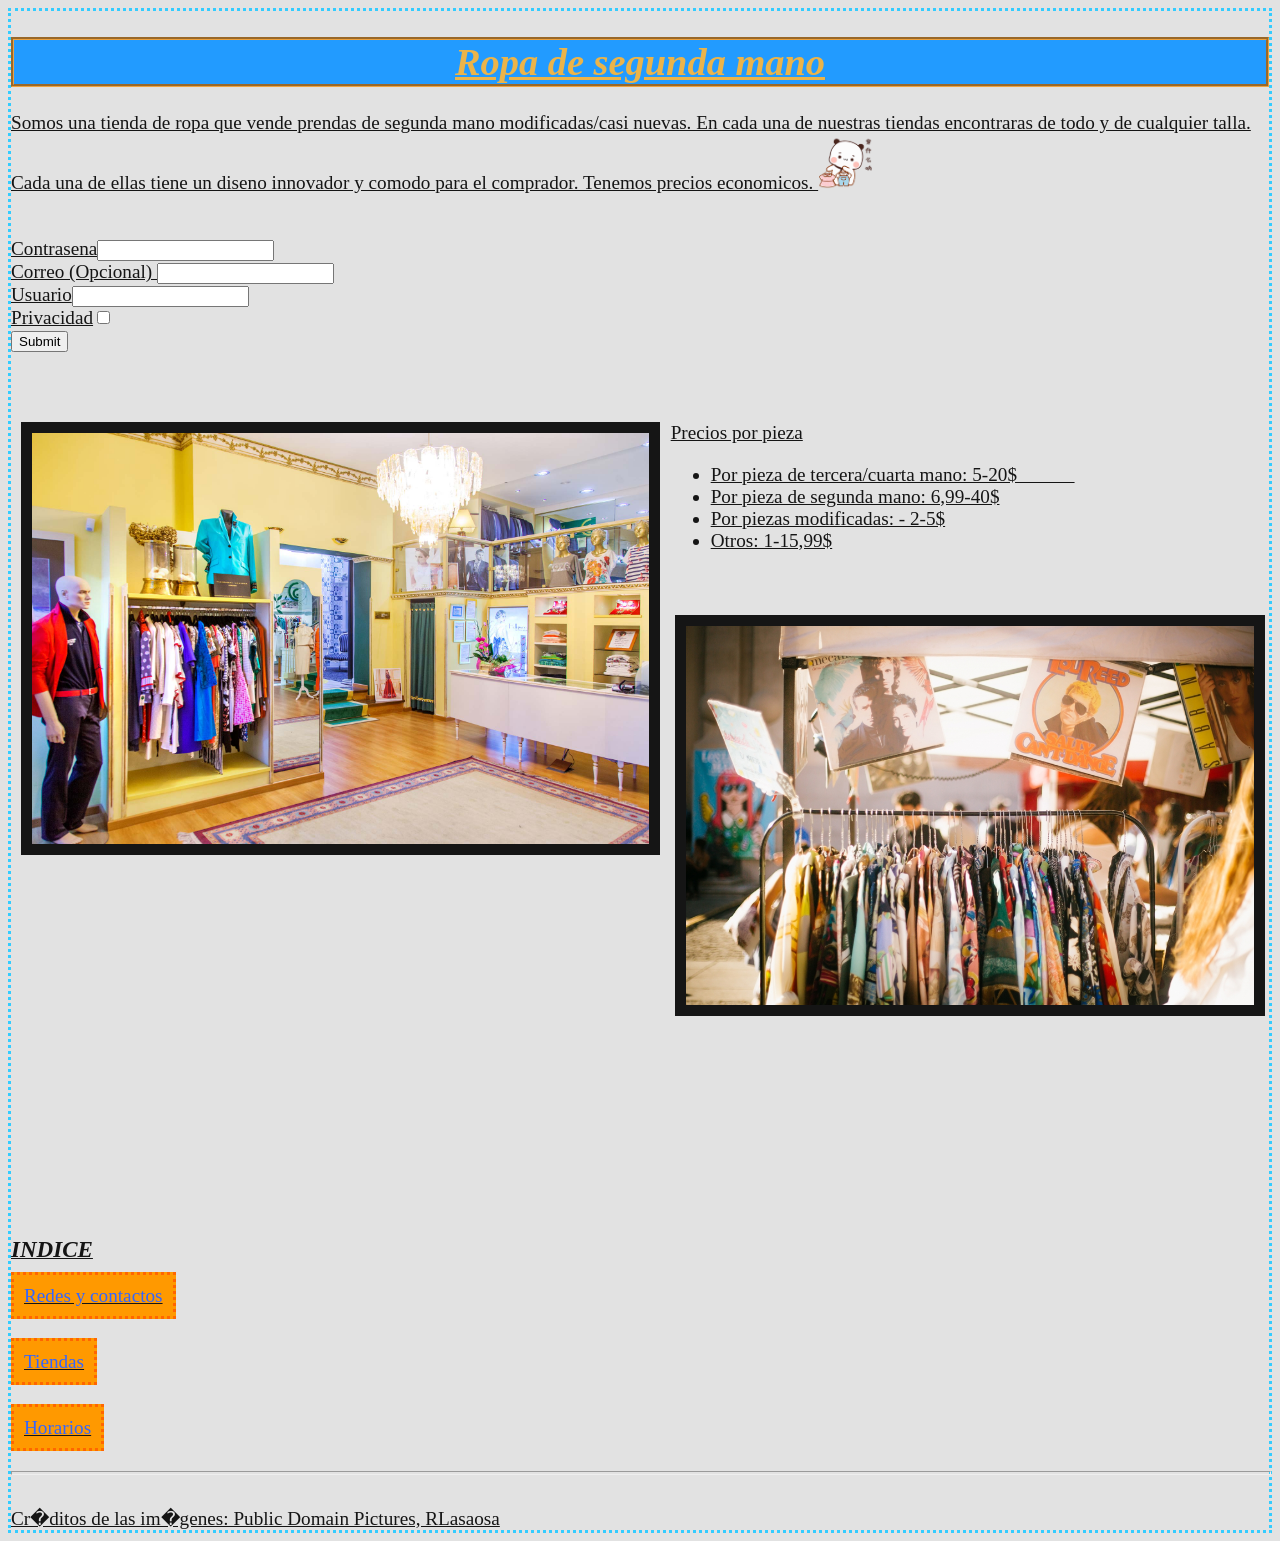
<file: paginas/index.html>
<!DOCTYPE html PUBLIC "-//W3C//DTD HTML 4.01//EN" "http://www.w3.org/TR/html4/strict.dtd">
<html><head>



  
  <meta content="text/html; charset=UTF-8" http-equiv="content-type"><title>indice.html</title>
  

  
  
  <style type="text/css">
body {
}

  </style>
  
  <link rel="stylesheet" href="../CSS/estilos.css" type="text/css"><link rel="stylesheet" href="../CSS/estilos%202.css" type="text/css"></head><body>
<h1 style="text-align: center;"><span style="font-weight: bold;"></span><span style="font-style: italic;"><span style="font-weight: bold;">Ropa de
segunda mano<br>
</span></span></h1>

Somos una tienda de ropa que vende prendas de segunda mano
modificadas/casi nuevas. En cada una de nuestras tiendas encontraras de
todo y de cualquier talla. Cada una de ellas tiene un diseno innovador
y comodo para el comprador. Tenemos precios economicos. <img style="width: 54px; height: 55px;" alt="gif de oso" src="../img/oso.gif"><br>

<br>

<br>

<form name="aaaaaaaa">
Contrasena<input required="" minlength="6" maxlength="12" name="contrase�a" type="password"><br>
Correo (Opcional) <input name="correo" type="email"><br>
Usuario<input minlength="2" maxlength="11" required="" name="Usuario"><br>
Privacidad<input required="" name="privacidad" type="checkbox"><br>
  <input name="Enviar" type="submit"><br>
</form>

<br>

<br>

<br>

<table style="text-align: left; width: 100%;" border="0" cellpadding="2" cellspacing="2">

  <tbody>
    <tr>
      <td style="vertical-align: top; text-align: left;"><br>
      </td>
      <td style="vertical-align: top;"><img style="border: 11px solid ; width: 617px; height: 411px;" alt="Foto de la tienda de ropa" src="../img/boutique-catycris-en-xove.jpg"></td>
      <td style="vertical-align: top;">Precios por pieza<br>
      <div> </div>
      <ul style="text-align: justify;">
        <li>Por pieza de tercera/cuarta mano:
5-20$&nbsp;&nbsp;&nbsp;&nbsp;&nbsp;&nbsp;&nbsp;&nbsp;&nbsp;&nbsp;&nbsp;&nbsp;
          <br>
        </li>
        <li>Por pieza de segunda mano: 6,99-40$</li>
        <li>Por piezas modificadas: - 2-5$</li>
        <li>Otros: 1-15,99$</li>
      </ul>
      <br>
      <br>
      <div style="text-align: right;"><img style="border: 11px solid ; width: 568px; height: 379px;" alt="tienda" src="../img/Lost&amp;Found_Market,_un_escaparate_de_objetos_%E2%80%98vintage%E2%80%99_en_Conde_Duque_%2801%29.jpg"><br>
      </div>
      </td>
    </tr>
  </tbody>
</table>

<br>

<br>

<div>
<div style="text-align: center;"><br>
<div style="text-align: center;"><br>
</div>
</div>
</div>

<br>

<p style="text-align: center;"><br>
</p>

<p style="text-align: center;"><br>
</p>

<big style="font-weight: bold; font-style: italic;">INDICE</big><br>
<br>
<a href="prueba.html" target="_blank">Redes y contactos<span style="text-decoration: underline;"></span></a><br>
<br>
<br>

<a href="tiendas2.html" target="_blank">Tiendas</a><br>
<br>
<br>

<a href="HORARIO.html" target="_blank">Horarios</a><br>

<br>

<hr style="width: 100%; height: 2px;"><br>

<footer>
Cr�ditos de las im�genes: Public Domain Pictures, RLasaosa </footer>
</body></html>
</file>
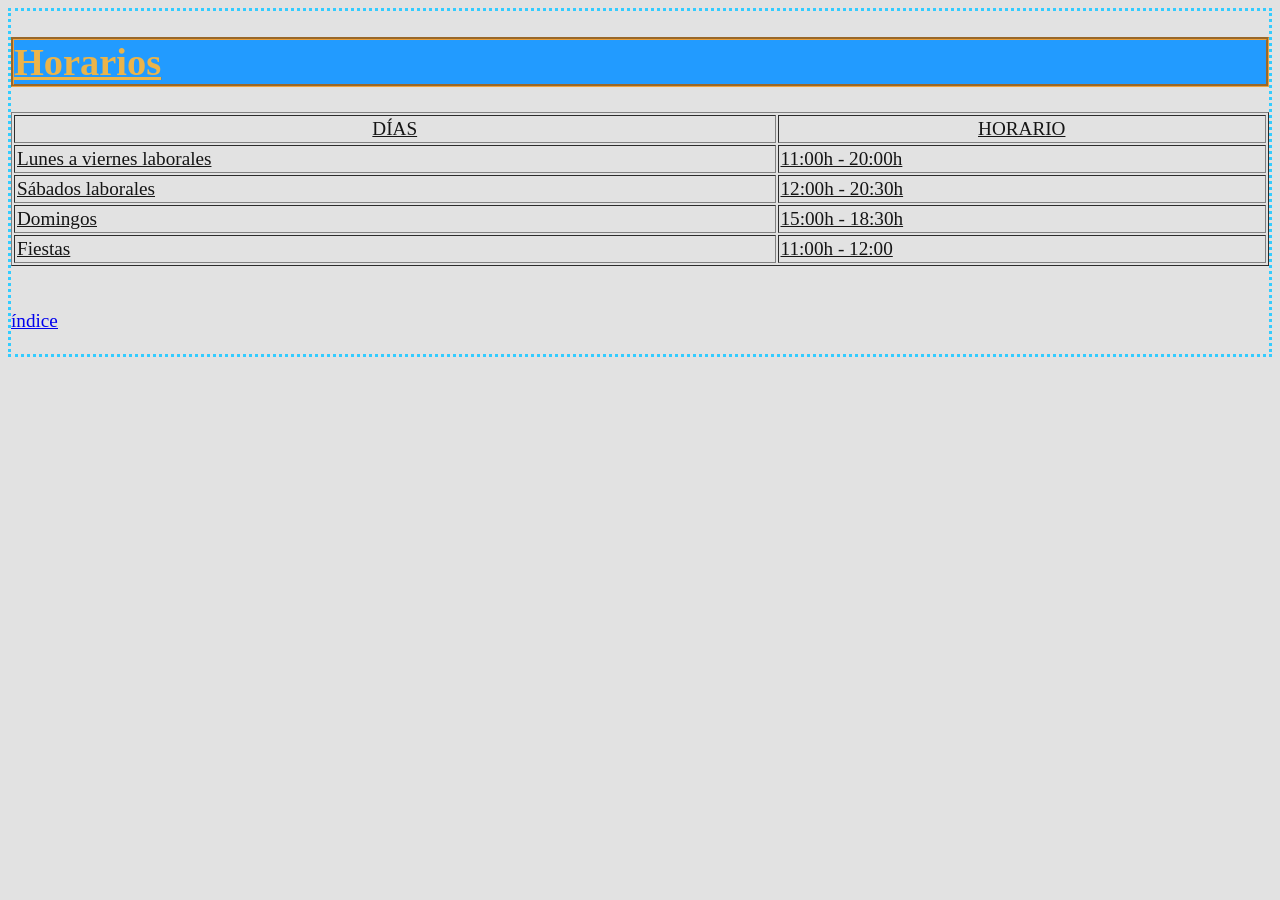
<file: paginas/HORARIO.html>
<!DOCTYPE html PUBLIC "-//W3C//DTD HTML 4.01//EN" "http://www.w3.org/TR/html4/strict.dtd">
<html><head>
  
  <meta content="text/html; charset=UFT-8" http-equiv="content-type">
  <title>HORARIO</title>

  
  
  <style type="text/css"></style>
  
  <link rel="stylesheet" href="../CSS/estilos.css" type="text/css">

</head><body>
<h1>Horarios</h1>

<table style="text-align: left; width: 100%;" border="1" cellpadding="2" cellspacing="2">

  <tbody>
    <tr class="primerbody">
      <td style="vertical-align: top; text-align: center;">D�AS<br>
      </td>
      <td style="vertical-align: top; text-align: center;">HORARIO<br>
      </td>
    </tr>
    <tr>
      <td style="vertical-align: top;">Lunes a viernes laborales<br>
      </td>
      <td style="vertical-align: top;">11:00h - 20:00h<br>
      </td>
    </tr>
    <tr>
      <td style="vertical-align: top;">S�bados laborales<br>
      </td>
      <td style="vertical-align: top;">12:00h - 20:30h<br>
      </td>
    </tr>
    <tr>
      <td style="vertical-align: top;">Domingos<br>
      </td>
      <td style="vertical-align: top;">15:00h - 18:30h<br>
      </td>
    </tr>
    <tr>
      <td style="vertical-align: top;">Fiestas<br>
      </td>
      <td style="vertical-align: top;">11:00h - 12:00<br>
      </td>
    </tr>
  </tbody>
</table>

<br>

<br>

<a href="indice.html" target="_blank">�ndice</a><br>

<br>

</body></html>
</file>
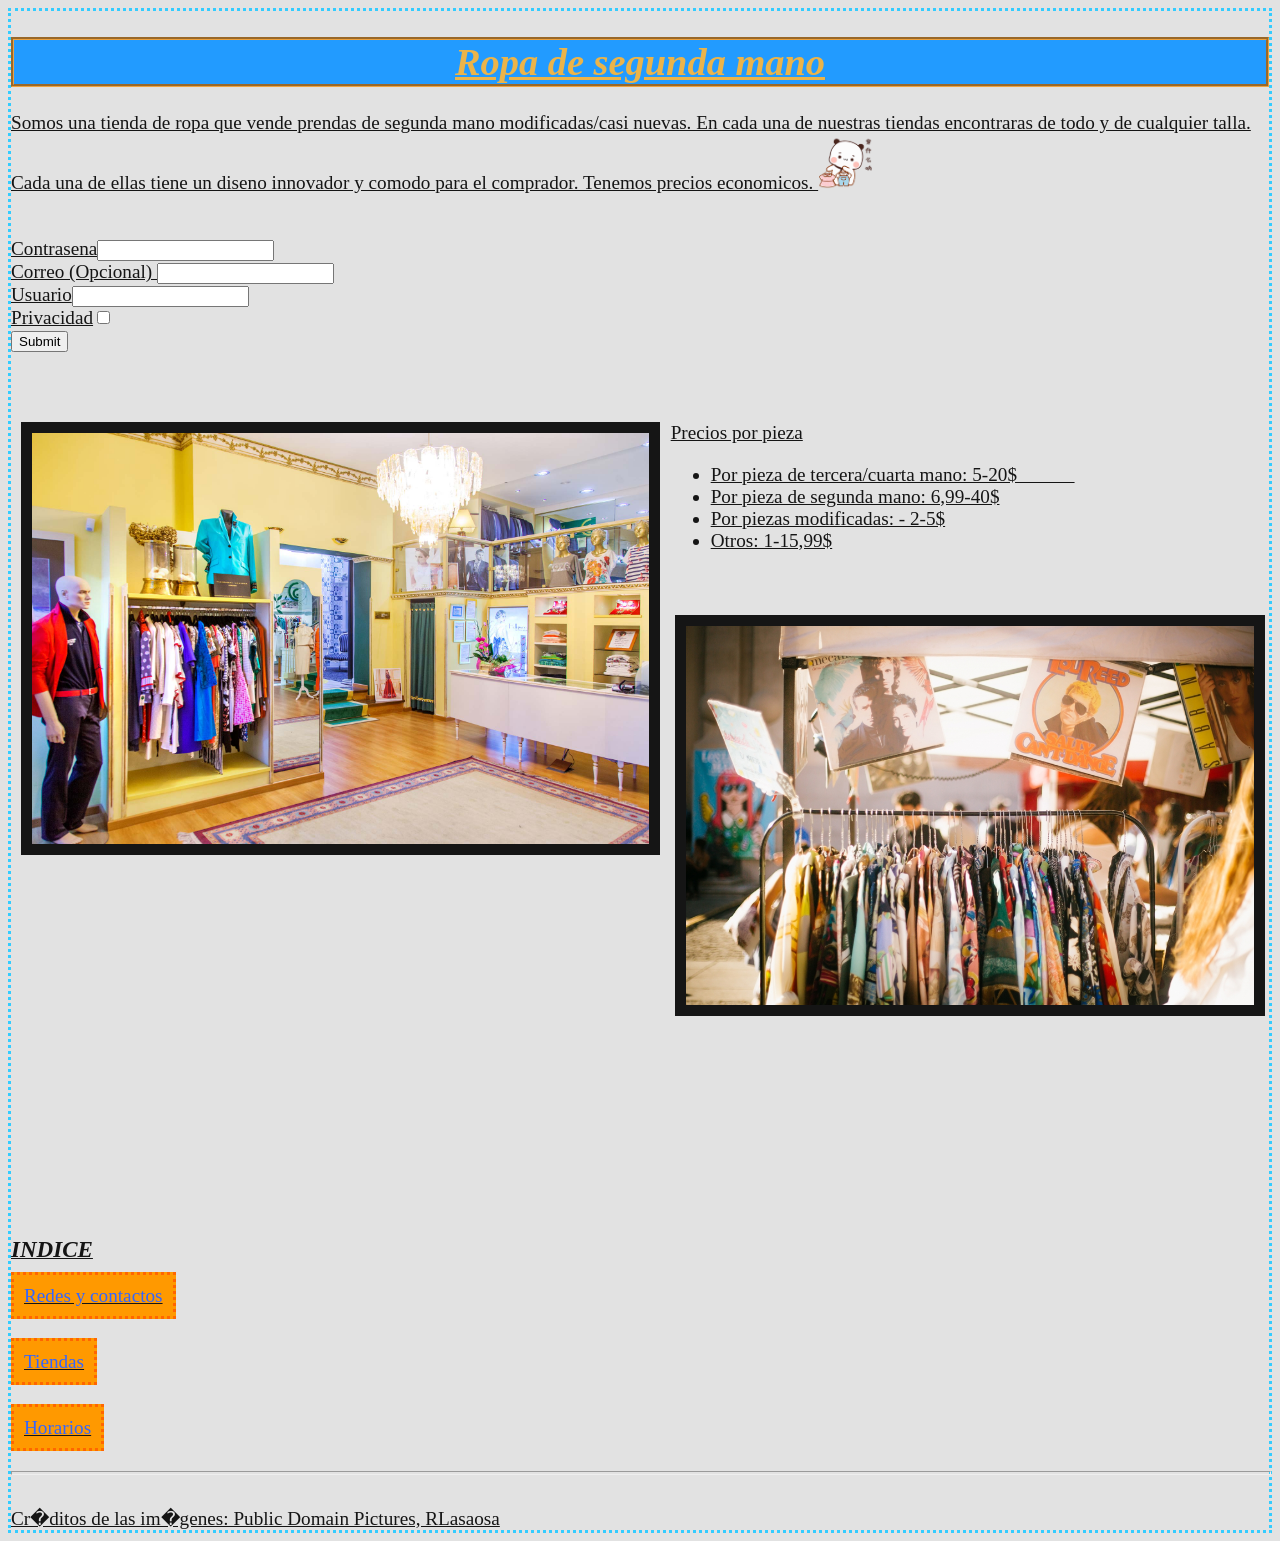
<file: paginas/indice.html>
<!DOCTYPE html PUBLIC "-//W3C//DTD HTML 4.01//EN" "http://www.w3.org/TR/html4/strict.dtd">
<html><head>



  
  <meta content="text/html; charset=UTF-8" http-equiv="content-type"><title>indice.html</title>
  

  
  
  <style type="text/css">
body {
}

  </style>
  
  <link rel="stylesheet" href="../CSS/estilos.css" type="text/css"><link rel="stylesheet" href="../CSS/estilos%202.css" type="text/css"></head><body>
<h1 style="text-align: center;"><span style="font-weight: bold;"></span><span style="font-style: italic;"><span style="font-weight: bold;">Ropa de
segunda mano<br>
</span></span></h1>

Somos una tienda de ropa que vende prendas de segunda mano
modificadas/casi nuevas. En cada una de nuestras tiendas encontraras de
todo y de cualquier talla. Cada una de ellas tiene un diseno innovador
y comodo para el comprador. Tenemos precios economicos. <img style="width: 54px; height: 55px;" alt="gif de oso" src="../img/oso.gif"><br>

<br>

<br>

<form name="aaaaaaaa">
Contrasena<input required="" minlength="6" maxlength="12" name="contrase�a" type="password"><br>
Correo (Opcional) <input name="correo" type="email"><br>
Usuario<input minlength="2" maxlength="11" required="" name="Usuario"><br>
Privacidad<input required="" name="privacidad" type="checkbox"><br>
  <input name="Enviar" type="submit"><br>
</form>

<br>

<br>

<br>

<table style="text-align: left; width: 100%;" border="0" cellpadding="2" cellspacing="2">

  <tbody>
    <tr>
      <td style="vertical-align: top; text-align: left;"><br>
      </td>
      <td style="vertical-align: top;"><img style="border: 11px solid ; width: 617px; height: 411px;" alt="Foto de la tienda de ropa" src="../img/boutique-catycris-en-xove.jpg"></td>
      <td style="vertical-align: top;">Precios por pieza<br>
      <div> </div>
      <ul style="text-align: justify;">
        <li>Por pieza de tercera/cuarta mano:
5-20$&nbsp;&nbsp;&nbsp;&nbsp;&nbsp;&nbsp;&nbsp;&nbsp;&nbsp;&nbsp;&nbsp;&nbsp;
          <br>
        </li>
        <li>Por pieza de segunda mano: 6,99-40$</li>
        <li>Por piezas modificadas: - 2-5$</li>
        <li>Otros: 1-15,99$</li>
      </ul>
      <br>
      <br>
      <div style="text-align: right;"><img style="border: 11px solid ; width: 568px; height: 379px;" alt="tienda" src="../img/Lost&amp;Found_Market,_un_escaparate_de_objetos_%E2%80%98vintage%E2%80%99_en_Conde_Duque_%2801%29.jpg"><br>
      </div>
      </td>
    </tr>
  </tbody>
</table>

<br>

<br>

<div>
<div style="text-align: center;"><br>
<div style="text-align: center;"><br>
</div>
</div>
</div>

<br>

<p style="text-align: center;"><br>
</p>

<p style="text-align: center;"><br>
</p>

<big style="font-weight: bold; font-style: italic;">INDICE</big><br>
<br>
<a href="prueba.html" target="_blank">Redes y contactos<span style="text-decoration: underline;"></span></a><br>
<br>
<br>

<a href="tiendas2.html" target="_blank">Tiendas</a><br>
<br>
<br>

<a href="HORARIO.html" target="_blank">Horarios</a><br>

<br>

<hr style="width: 100%; height: 2px;"><br>

<footer>
Cr�ditos de las im�genes: Public Domain Pictures, RLasaosa </footer>
</body></html>
</file>
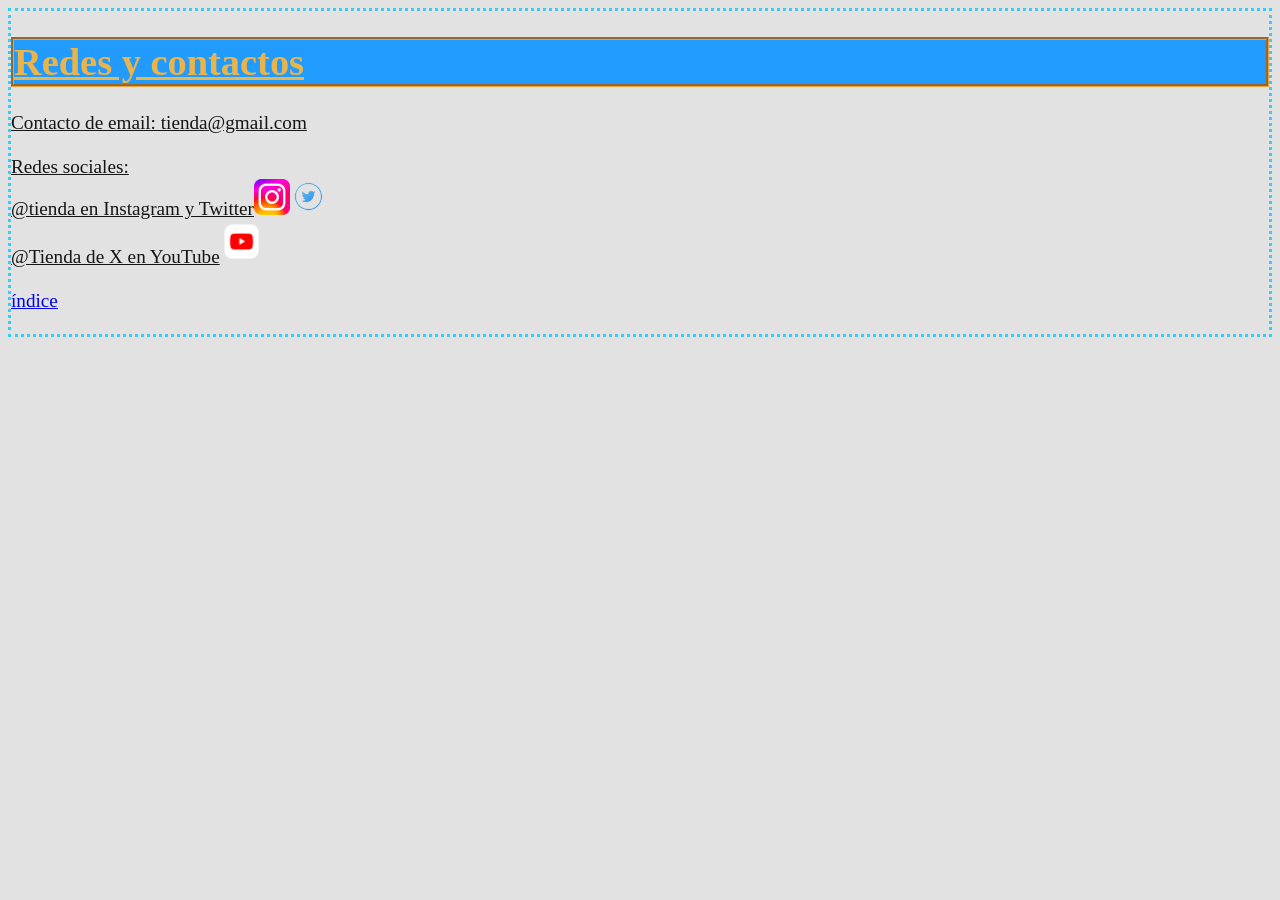
<file: paginas/redesycontactosdefinitivo.html>
<!DOCTYPE html PUBLIC "-//W3C//DTD HTML 4.01//EN" "http://www.w3.org/TR/html4/strict.dtd">
<html><head>
  
  <meta content="text/html; charset=UFT-8" http-equiv="content-type">
  <title>redesycontactos.html</title>

  
  
  <style type="text/css"></style>
  
  <link rel="stylesheet" href="../CSS/estilos.css" type="text/css">

</head><body>
<h1>Redes y contactos</h1>

Contacto de email: tienda@gmail.com<br>

<br>

Redes sociales:<br>

@tienda en Instagram y Twitter<img style="width: 36px; height: 36px;" alt="logo de instagram" src="../img/Instagram-Icon.png"><img style="width: 37px; height: 37px;" alt="logo de twitter" src="../img/twitter_logo_circle_icon_134015.png"><br>

@Tienda de X en YouTube<img style="width: 43px; height: 43px;" alt="logo de youtube" src="../img/youtube.png"><br>

<br>

<a href="indice.html" target="_blank">�ndice</a><br>


<br>
</body></html>
</file>
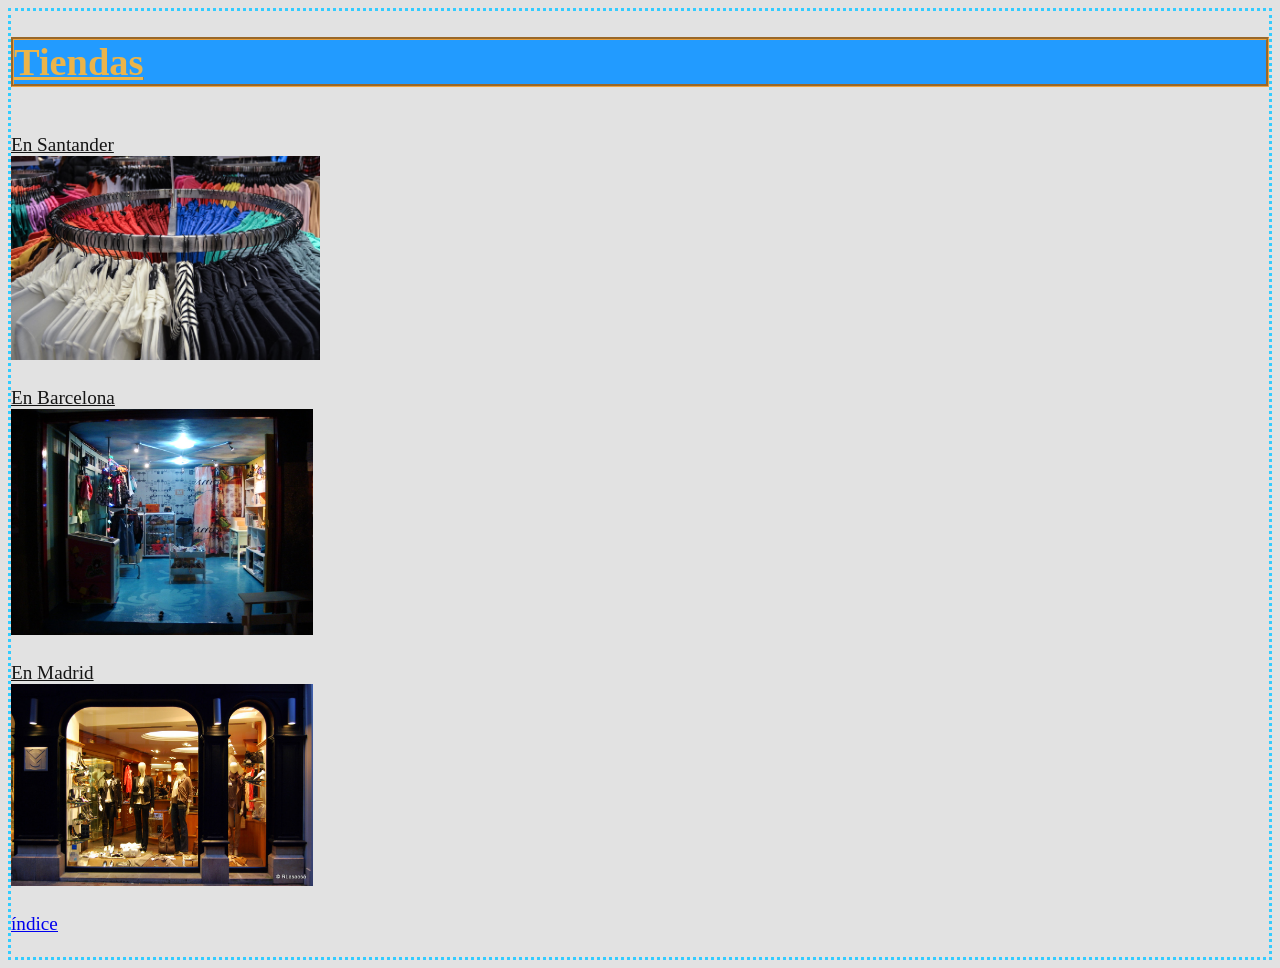
<file: paginas/tiendas2.html>
<!DOCTYPE html PUBLIC "-//W3C//DTD HTML 4.01//EN" "http://www.w3.org/TR/html4/strict.dtd">
<html><head><meta content="text/html; charset=UFT-8" http-equiv="content-type"><title>tiendas</title><style type="text/css"></style><link rel="stylesheet" href="../CSS/estilos.css" type="text/css"></head><body>
  
<h1>Tiendas</h1>
<br>
En Santander<br>
<img style="width: 309px; height: 204px;" alt="tienda de santander" src="../img/2017-06-23-07-16-50.jpg"><br>
<br>
En Barcelona<br>
<img style="width: 302px; height: 226px;" alt="tienda de barcelona" src="../img/tienda%20de%20ropa%202.jpg"><br>
<br>
En Madrid<br>
<img style="width: 302px; height: 202px;" alt="tienda de madrid" src="../img/tienda%20de%20barcelona.jpg"><br>
<br>
<a href="indice.html" target="_blank">�ndice</a><br>
<br>


</body></html>
</file>
<file: CSS/estilos.css>
h1 {
  border-style: groove;
  border-color: #eda240;
  background-color: #229bff;
  text-decoration: underline blink;
  font-family: Georgia;
  color: #ebb44a;
}
body {
  border-style: dotted;
  border-color: #33ccff;
  font-size: larger;
  background-color: #e2e2e2;
  color: #151515;
  background-image: url(../img/22222.JPG);
  text-decoration: underline;
  font-family: Segoe UI Light;
}
.INDICE {
  background-color: #ffcc00;
}
</file>
